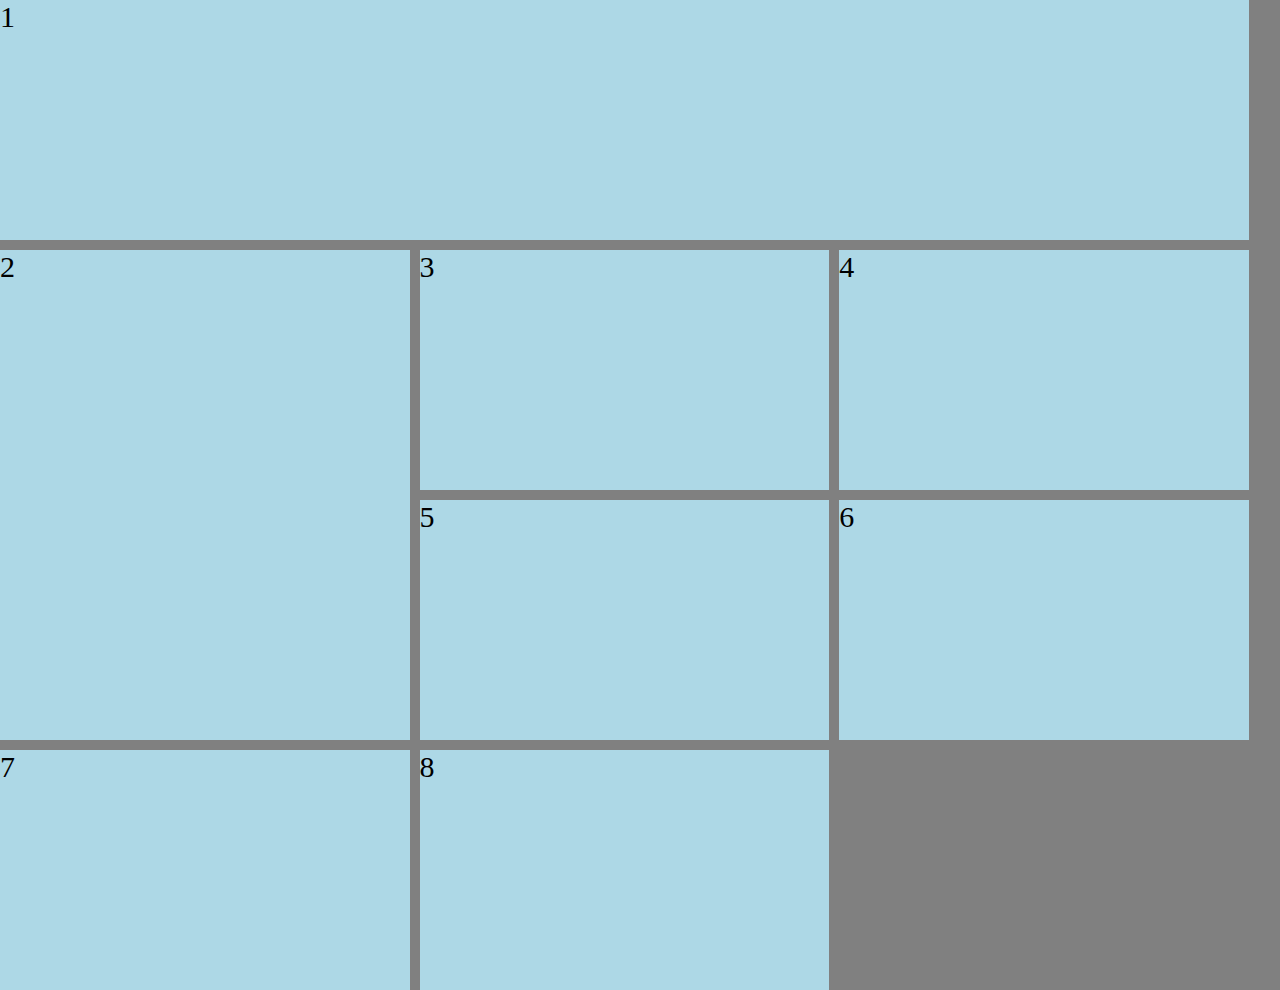
<file: CSS/grid.html>
<!DOCTYPE html>
    <html lang="en">
    <head>
        <meta charset="UTF-8">
        <meta http-equiv="X-UA_Compatible" content="IE=edge">
        <meta name="viewport" content="width=device-width, initial-scale=1.0">
        <style>

            *{

                margin: 0px;
                padding: 0px;

            }

            .grid-container{

                background-color: grey;
                font-size: 30px;
                display: grid;
                grid-template-columns: repeat(3, 32%);
                grid-auto-rows: minmax(240px, auto);
                gap: 10px;

               
                
            }

            .item{
                
                background-color: lightblue;
            
            }

            .item1{
                grid-column-start: 1;
                grid-column-end: 4;
    
            }

            .item2{
                grid-row-start: 2;
                grid-row-end: 4;
            }





        </style>
        <title>Document</title>
    </head>
    <body>

        <div class="grid-container">

            <div class="item item1">1</div>
            <div class="item item2">2</div>
            <div class="item item3">3</div>
            <div class="item item4">4</div>
            <div class="item item5">5</div>
            <div class="item item6">6</div>
            <div class="item item7">7</div>
            <div class="item item8">8</div>
        </div>
        
    </body>
    </html>
</file>
